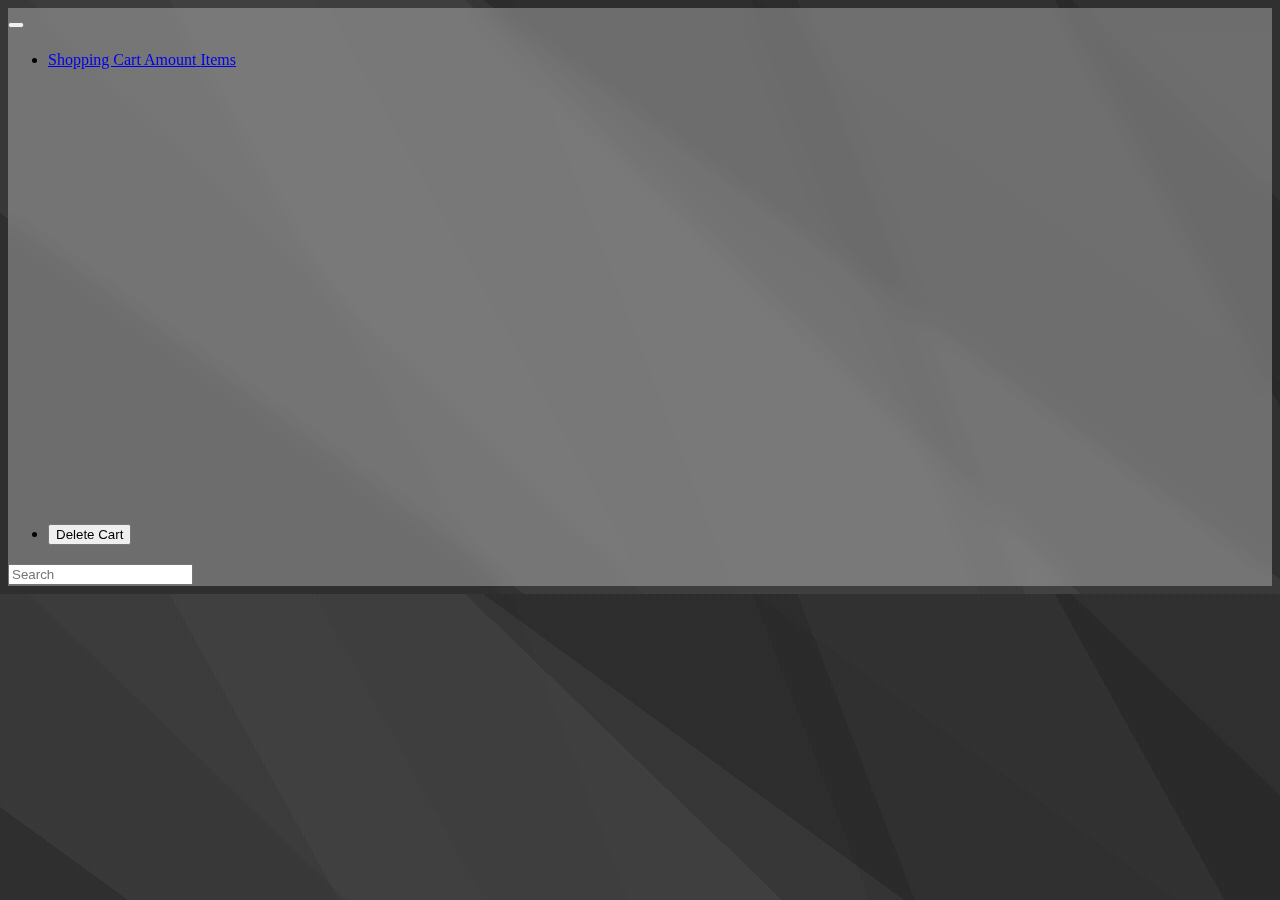
<file: index.html>
<!DOCTYPE html>
<html lang="en">
  <head>
    <!-- Required meta tags -->
    <meta charset="utf-8" />
    <meta
      name="viewport"
      content="width=device-width, initial-scale=1, shrink-to-fit=no"
    />
    <!-- new meta in order to make the slide mobile menu work -->
    <!-- <meta
      name="viewport"
      content="width=device-width, initial-scale=1.0, maximum-scale=1.0, 
     user-scalable=0"
    /> -->
    <!-- normalize css -->
    <!-- <link
      rel="stylesheet"
      href="https://cdnjs.cloudflare.com/ajax/libs/normalize/8.0.1/normalize.min.css"
      integrity="sha512-NhSC1YmyruXifcj/KFRWoC561YpHpc5Jtzgvbuzx5VozKpWvQ+4nXhPdFgmx8xqexRcpAglTj9sIBWINXa8x5w=="
      crossorigin="anonymous"
    /> -->
    <!-- animate css -->
    <link
      rel="stylesheet"
      href="https://cdnjs.cloudflare.com/ajax/libs/animate.css/4.1.1/animate.min.css"
    />

    <!-- Font awesome  -->
    <link
      rel="stylesheet"
      href="https://cdnjs.cloudflare.com/ajax/libs/font-awesome/5.15.2/css/all.min.css"
      integrity="sha512-HK5fgLBL+xu6dm/Ii3z4xhlSUyZgTT9tuc/hSrtw6uzJOvgRr2a9jyxxT1ely+B+xFAmJKVSTbpM/CuL7qxO8w=="
      crossorigin="anonymous"
    />

    <!-- Bootstrap CSS -->
    <link
      rel="stylesheet"
      href="https://cdn.jsdelivr.net/npm/bootstrap@4.6.0/dist/css/bootstrap.min.css"
      integrity="sha384-B0vP5xmATw1+K9KRQjQERJvTumQW0nPEzvF6L/Z6nronJ3oUOFUFpCjEUQouq2+l"
      crossorigin="anonymous"
    />
    <!-- random pick link "https://picsum.photos/300?random=2" -->

    <link rel="stylesheet" href="style.css" />

    <title>Hello, world!</title>
  </head>
  <body class="">
    <nav
      class="navbar navbar-expand-lg navbar-dark sticky-top backdrop-blur animate__animated animate__faster animate__bounceInDown"
    >
      <a class="navbar-brand" href="#"
        ><i class="fas fa-book-reader fa-2x"></i
      ></a>
      <button
        class="navbar-toggler"
        type="button"
        data-toggle="collapse"
        data-target="#navbarNavDropdown"
        aria-controls="navbarNavDropdown"
        aria-expanded="false"
        aria-label="Toggle navigation"
      >
        <span class="navbar-toggler-icon"></span>
      </button>
      <div class="collapse navbar-collapse" id="navbarNavDropdown">
        <ul class="navbar-nav">
          <li class="nav-item dropdown">
            <a
              class="nav-link dropdown-toggle"
              href="#"
              id="navbarDropdownMenuLink"
              role="button"
              data-toggle="dropdown"
              aria-haspopup="true"
              aria-expanded="false"
            >
              <span class="badge badge-success">Shopping Cart</span>
              <span class="badge badge-primary" id="totalAmount">Amount</span>
              <span class="badge badge-info" id="totalItems">Items</span>
            </a>

            <div class="dropdown-menu" aria-labelledby="navbarDropdownMenuLink">
              <ul class="list-group" id="shoppingCartDom">
                <!-- <li id="totalAmount" class="list-group-item total-amount">
                  total
                </li> -->
              </ul>
            </div>
          </li>
          <li class="nav-item">
            <button
              type="button"
              id="deleteCartBtn"
              class="btn btn-danger rounded-pill"
            >
              Delete Cart
            </button>
          </li>
        </ul>
      </div>

      <form class="form-inline">
        <input
          class="form-control mr-sm-2"
          type="search"
          placeholder="Search"
          aria-label="Search"
        />
      </form>
    </nav>
    <div class="container-fluid">
      <div class="row py-5" id="entryPoint"></div>
    </div>
    <!-- Option 1: Bootstrap Bundle with Popper -->
    <script
      src="https://code.jquery.com/jquery-3.5.1.slim.min.js"
      integrity="sha384-DfXdz2htPH0lsSSs5nCTpuj/zy4C+OGpamoFVy38MVBnE+IbbVYUew+OrCXaRkfj"
      crossorigin="anonymous"
    ></script>
    <script
      src="https://cdn.jsdelivr.net/npm/bootstrap@4.6.0/dist/js/bootstrap.bundle.min.js"
      integrity="sha384-Piv4xVNRyMGpqkS2by6br4gNJ7DXjqk09RmUpJ8jgGtD7zP9yug3goQfGII0yAns"
      crossorigin="anonymous"
    ></script>
    <script src="app.js"></script>
  </body>
</html>
<!--
            You are creating the "shopping cart experience" for a Online Marketplace.
            You have the list of the available books from the current API:
            https://striveschool-api.herokuapp.com/books
            What you have to do is:
           XX 0) Get all the products from the API using a fetch
           XX 1) Display the list of items available on the page using template literals `` and .forEach
           XX 2) Add a "add to cart button"
           XX 3) When the button is pressed, change the style of the item and add it to another list
           XX 4) Add "skip" button next to each item
           XX 5) When pressed, the button should remove from the page the item not interesting from the user
           XX 6) Add a "search bar". When the user types more than 3 chars, you should filter the content of the page to show only the items with a matching name (hint: use .filter method)
           XX 7) Allow the user to delete items from the cart list
            
            [EXTRA]
           XX 8) Add a "clean cart" button, to clean the whole list.
           XX 9) Create a second "detail page" for the product. When the user clicks on a product name, the app should redirect him to the secondary page, passing the ASIN in query string
            XX 10) In page "detail" show some details of the selected product (https://striveschool-api.herokuapp.com/books/1940026091 to fetch the details of a specific book)
        -->
</file>
<file: style.css>
/* g fonts */
/* @import url('https://fonts.googleapis.com/css2?family=Work+Sans:wght@300;700&display=swap'); */
/* @import url('https://fonts.googleapis.com/css2?family=Poppins:wght@300;700&display=swap'); */
@import url('https://fonts.googleapis.com/css2?family=Roboto:wght@300;700&display=swap');
/* @import url('https://fonts.googleapis.com/css2?family=Open+Sans:wght@300;700&display=swap'); */
/* @import url('https://fonts.googleapis.com/css2?family=Source+Code+Pro:wght@300;700&display=swap'); */
/* fonts */
:root {
  /* font family */
  /* --ffamily-primary: 'Work Sans', sans-serif; */
  /* --ffamily-primary: 'Poppins', sans-serif; */
  --ffamily-primary: 'Roboto', sans-serif;
  /* --ffamily-primary: 'Open Sans', sans-serif; */
  --ffamily-secondary: 'Source Code Pro', monospace;
  --dark: #181818;
  --light: #f8f8f8;
}

html {
  scroll-behavior: smooth;
}

/* html { 
  background: url(images/bg.jpg) no-repeat center center fixed; 
  -webkit-background-size: cover;
  -moz-background-size: cover;
  -o-background-size: cover;
  background-size: cover;
} */

/* 
*,
*::after,
*::before {
  box-sizing: border-box;
} */

body {
  background: var(--clr-light);
  color: var(--clr-dark);
  font-family: var(--ff-primary);
  /* font-size: var(--fs-body); */
  /* line-height: 1.6; */
  line-height: 1.5;
  background-image: linear-gradient(
      216deg,
      rgba(77, 77, 77, 0.05) 0%,
      rgba(77, 77, 77, 0.05) 25%,
      rgba(42, 42, 42, 0.05) 25%,
      rgba(42, 42, 42, 0.05) 38%,
      rgba(223, 223, 223, 0.05) 38%,
      rgba(223, 223, 223, 0.05) 75%,
      rgba(36, 36, 36, 0.05) 75%,
      rgba(36, 36, 36, 0.05) 100%
    ),
    linear-gradient(
      44deg,
      rgba(128, 128, 128, 0.05) 0%,
      rgba(128, 128, 128, 0.05) 34%,
      rgba(212, 212, 212, 0.05) 34%,
      rgba(212, 212, 212, 0.05) 57%,
      rgba(25, 25, 25, 0.05) 57%,
      rgba(25, 25, 25, 0.05) 89%,
      rgba(135, 135, 135, 0.05) 89%,
      rgba(135, 135, 135, 0.05) 100%
    ),
    linear-gradient(
      241deg,
      rgba(55, 55, 55, 0.05) 0%,
      rgba(55, 55, 55, 0.05) 14%,
      rgba(209, 209, 209, 0.05) 14%,
      rgba(209, 209, 209, 0.05) 60%,
      rgba(245, 245, 245, 0.05) 60%,
      rgba(245, 245, 245, 0.05) 69%,
      rgba(164, 164, 164, 0.05) 69%,
      rgba(164, 164, 164, 0.05) 100%
    ),
    linear-gradient(
      249deg,
      rgba(248, 248, 248, 0.05) 0%,
      rgba(248, 248, 248, 0.05) 32%,
      rgba(148, 148, 148, 0.05) 32%,
      rgba(148, 148, 148, 0.05) 35%,
      rgba(202, 202, 202, 0.05) 35%,
      rgba(202, 202, 202, 0.05) 51%,
      rgba(181, 181, 181, 0.05) 51%,
      rgba(181, 181, 181, 0.05) 100%
    ),
    linear-gradient(92deg, hsl(214, 0%, 11%), hsl(214, 0%, 11%));
}
h1,
h2,
h3,
h4,
h5,
h6 {
  line-height: 1.1;
}

.backdrop-blur {
  background-color: rgba(255, 255, 255, 0.3);
  -webkit-backdrop-filter: blur(10px);
  backdrop-filter: blur(10px);
}

.line-clamp {
  display: -webkit-box;
  -webkit-line-clamp: 3;
  -webkit-box-orient: vertical;
  overflow: hidden;
}

.card {
  height: 100%;
  cursor: pointer;
}
.card-img-top {
  height: 30vh;
  width: 100%;
  object-fit: cover;
}

.added-to-cart {
  background-color: #8bc34a;
}
.fas {
  cursor: pointer;
}

/* .dropdown-toggle::after {
  display: none;
} */

#shoppingCartDom {
  height: 50vh;
  overflow: auto;
}
</file>
